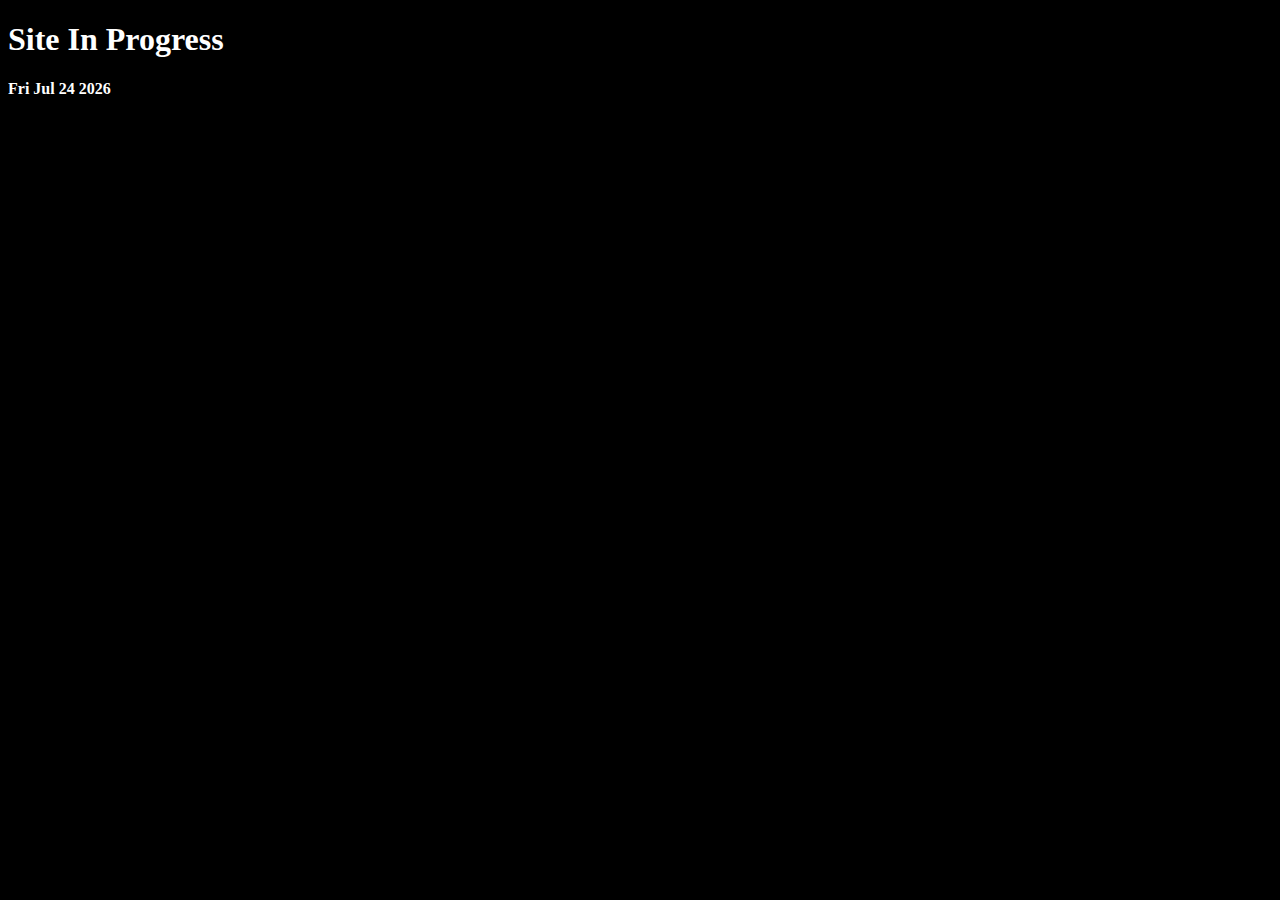
<file: index.html>
<!DOCTYPE html>
<html lang="en">
<head>
    <meta charset="UTF-8">
    <title>TSOL-Home</title>
    <script async src="index.js"></script>
    <link rel="stylesheet" href="Styles/index.css">
</head>
<body>
    <h1>Site In Progress</h1>
<h4 id="date"></h4>
</body>
</html>
</file>
<file: Styles/index.css>
body {
    background-color: black;
}

h1, h4 {
    color: white;
}
</file>
